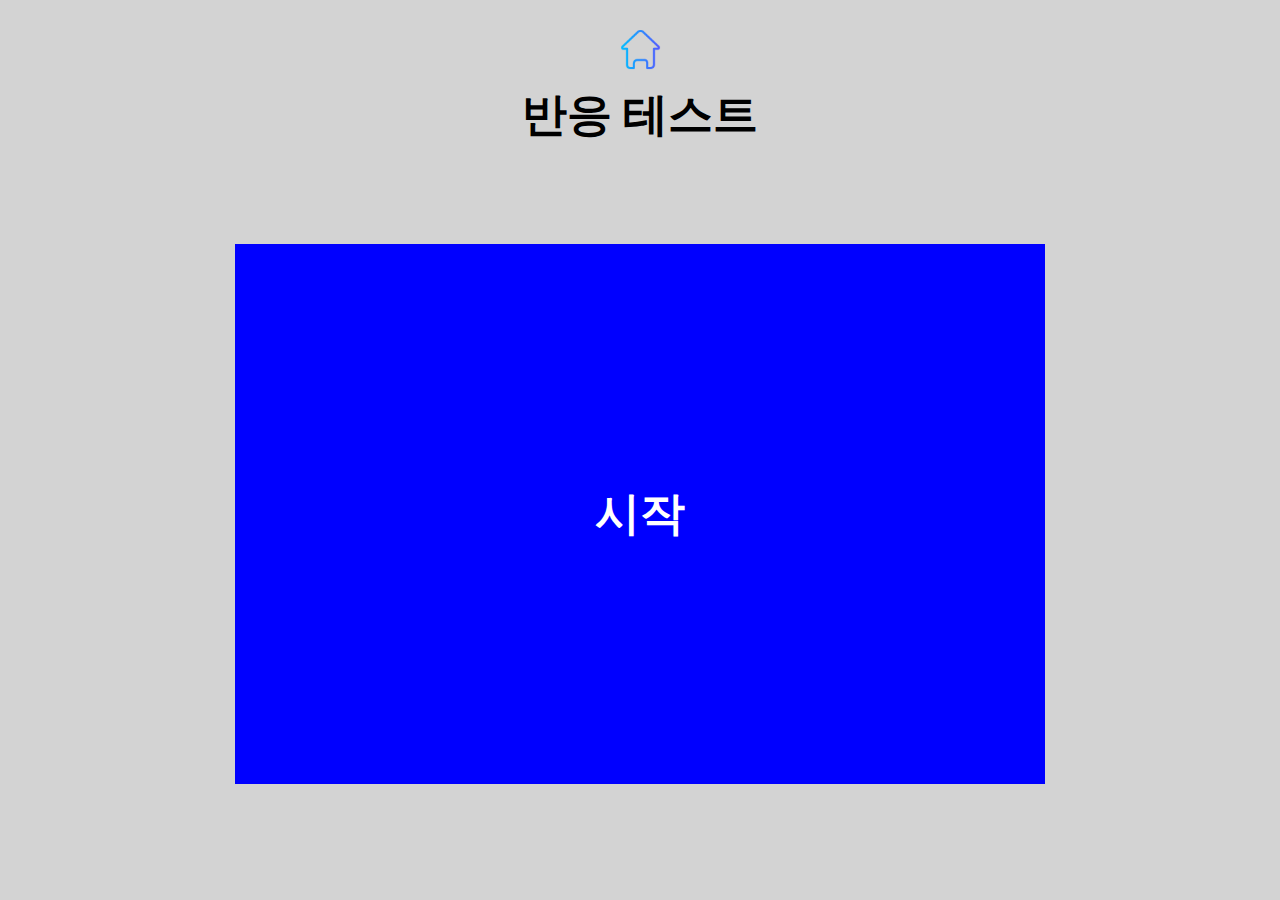
<file: youngsik/index.html>
<!DOCTYPE html>
<html lang="en">
    <head>
        <meta charset="UTF-8" />
        <meta http-equiv="X-UA-Compatible" content="IE=edge" />
        <meta name="viewport" content="width=device-width, initial-scale=1.0" />
        <link rel="stylesheet" href="반응테스트.css" />
        <title>Document</title>
    </head>
    <body>
        
        <div class="box">
            <a class="home" href="../index.html"><img src="홈버튼.png" alt="https://www.flaticon.com/kr/free-icon/home-button_7598650"></a>
            <div class="title">반응 테스트</div>
            <div class="log"></div>
            <div class="count"></div>
            <div class="screen"></div>
        </div>
        <script src="반응테스트.js"></script>
    </body>
</html>
</file>
<file: youngsik/반응테스트.css>
* {
    margin: 0;
    padding: 0;
    position: relative;
    box-sizing: border-box;
    
}
body {
    text-align: center;
    font-weight: 700;
    display: flex;
    justify-content: center;
    align-items: center;
    background: lightgray;
    
}
.box {
    width: 90vh;
}
.title {
    text-align: center;
    margin: 1vh 0 1vh 0;
    font-size: 5vh; 
}
.log {
    font-size: 3vh;
    height: 5vh;
   
}
.count {
    width: 100%;
    height: 5vh;
    font-size: 2vh;
   
}
.screen {
    width: 100%;
    height: 60vh;
    font-size: 10vh;
    color: white;
    display: flex;
    justify-content: center;
    align-items: center;
    font-size: 5vh;
    margin-bottom: 12vh;
}

.home img{
    margin-top: 3vh;
    width: 5vh;
    height: 5vh;  
}
</file>
